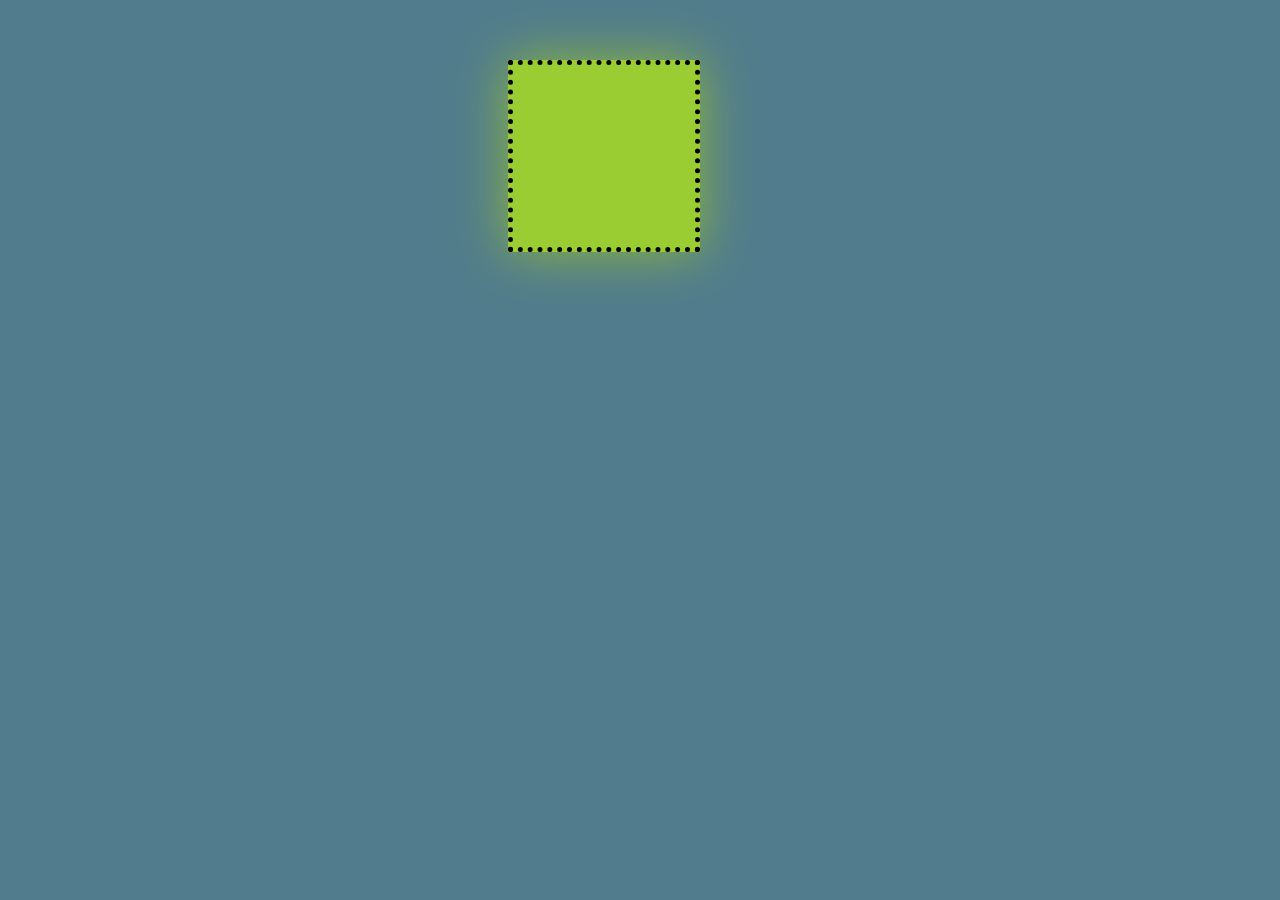
<file: index.html>
<!DOCTYPE html>
<html lang="en">
<head>
    <meta charset="UTF-8">
    <meta name="viewport" content="width=device-width, initial-scale=1.0">
    <title>BOX question 1</title>
    <link rel="stylesheet" href="roundball.css">
</head>
<body>
    <div>
        
    </div>
</body>
</html>
</file>
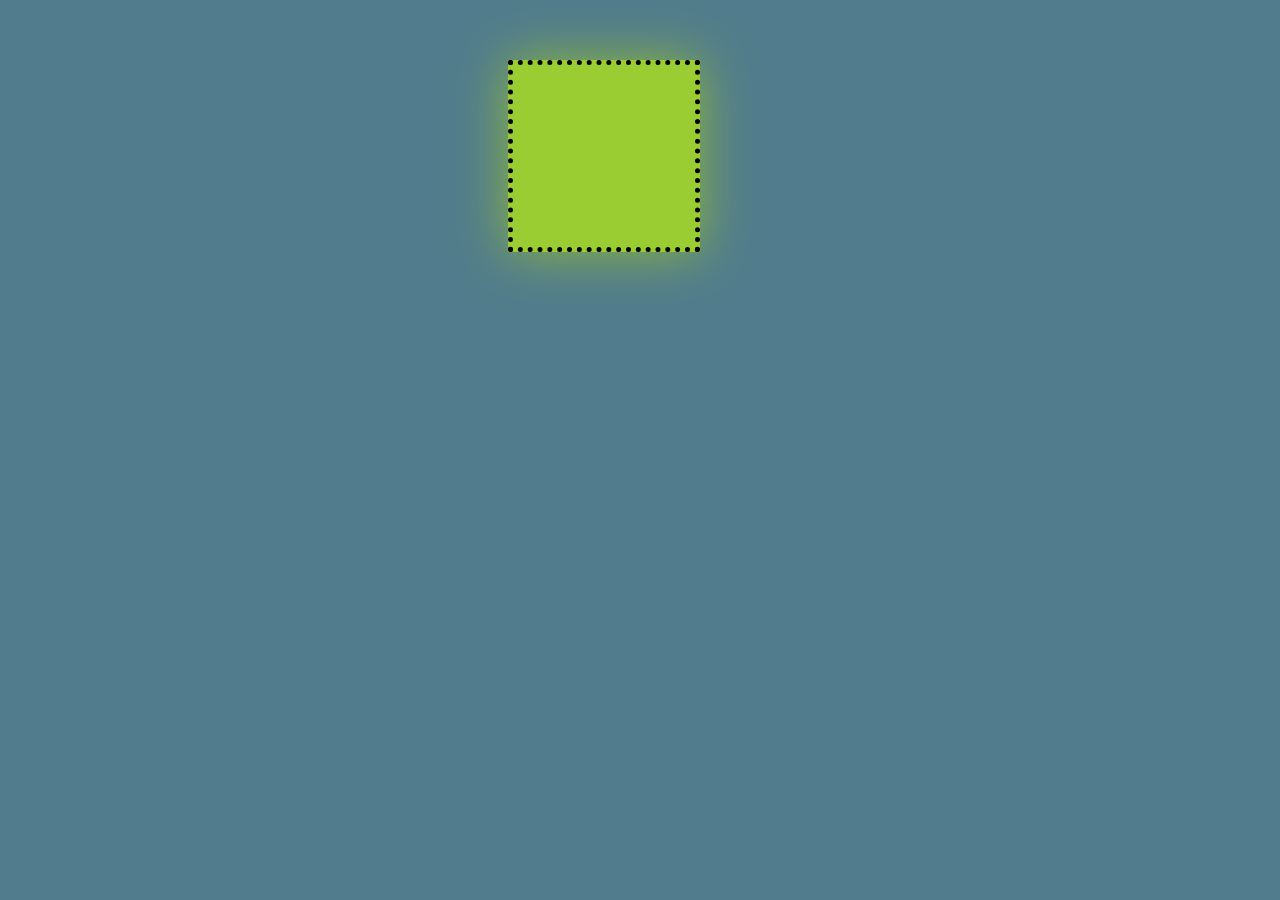
<file: roundball.html>
<!DOCTYPE html>
<html lang="en">
<head>
    <meta charset="UTF-8">
    <meta name="viewport" content="width=device-width, initial-scale=1.0">
    <title>BOX question 1</title>
    <link rel="stylesheet" href="roundball.css">
</head>
<body>
    <div>
        
    </div>
</body>
</html>
</file>
<file: roundball.css>
div{
    border: 5px dotted black;
    height: 150px;
    width: 150px;
    margin: 60px 20px 40px 500px;  
    padding: 1em;
    background-color: yellowgreen;
    transition: 1s;
    transition-timing-function: ease-in-out;
    box-shadow: 0px 0px 50px rgb(142, 184, 59);
}

div:hover
{
    background-color: rgb(207, 172, 12);
    border-radius: 50%;
    rotate: 45deg;
    scale: 50%;
    transform: translate(100px,100px);
    box-shadow: 0px 0px 50px rgb(184, 165, 59);

}
body
{
    background-color: rgb(81, 124, 141);
}

@media only screen and (max-width:1080px)
{
    div{
        border: 5px dotted black;
        height: 120px;
        width: 120px;
        margin: 200px 120px 40px 100px;  
        padding: 1em;
        background-color: yellowgreen;
        transition: 1s;
        transition-timing-function: ease-in-out;
        box-shadow: 0px 0px 50px rgb(142, 184, 59);
    }
    
    div:hover
    {
        background-color: rgb(207, 172, 12);
        border-radius: 50%;
        rotate: 45deg;
        scale: 50%;
        transform: translate(100px,100px);
        box-shadow: 0px 0px 50px rgb(184, 165, 59);
    
    }
    body
    {
        background-color: rgb(81, 124, 141);
    }
}
</file>
